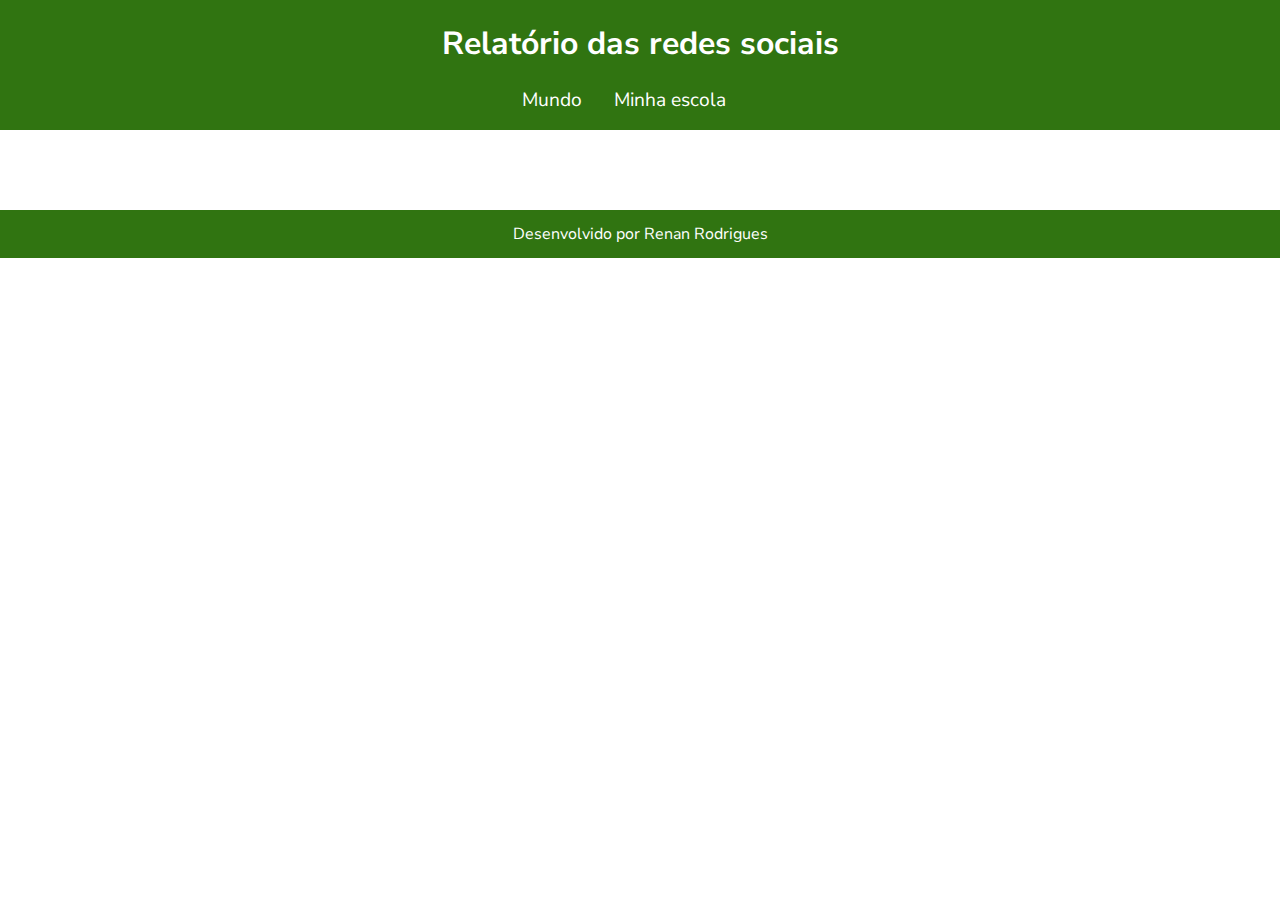
<file: minha-escola.html>
<!DOCTYPE html>
<html lang="pt-br">
<head>
    <meta charset="UTF-8">
    <meta name="viewport" content="width=device-width, initial-scale=1.0">
    <title>Redes Sociais - Minha escola</title>
    <link rel="stylesheet" href="style.css">
    <script src="https://cdn.plot.ly/plotly-2.27.0.min.js" charset="utf-8"></script>
</head>
<body>
    <header>
        <h1>Relatório das redes sociais</h1>
        <nav>
            <a href="index.html">Mundo</a>
            <a href="minha-escola.html">Minha escola</a>
        </nav>
    </header>
    <main class="graficos-section">
        <section id="graficos-container" class="graficos-container">
            <!-- crie os gráficos/texto aqui -->
        </section>
    </main>
    <footer>
        <p>Desenvolvido por Renan Rodrigues<p>
    </footer>
    <script type="module" src="graficos/common.js"></script>
    <script type="module" src="graficos/redesSociaisMinhaEscola.js"></script>
</body>
</html>
</file>
<file: style.css>
@import url('https://fonts.googleapis.com/css2?family=Nunito+Sans:ital,opsz,wght@0,6..12,200..1000;1,6..12,200..1000&display=swap');

:root {
    --bg-color: #ffffff;
    --primary-color: #307411;
    --secondary-color: #000000;
    --font: "Nunito Sans", sans-serif;
}

body {
    background-color: var(--bg-color);
    color: var(--primary-color);
    font-family: var(--font);
    height: 100vh;
    margin: 0;
}

header {
    background-color: var(--primary-color);
    text-align: center;
    padding: 1px;
}

h1 {
    font-size: 2rem;
    color: var(--bg-color);
    font-weight: 700;
}

nav {
    display: flex;
    justify-content: center;
    font-weight: 400;
}

nav a {
    text-decoration: none;
    color: var(--bg-color);
    margin: 0 2rem 1rem 0rem;
    font-size: 1.2rem;
}

nav a:hover {
    text-decoration: underline;
    transform: scale(0.90);
    transition: transform 0.1s;
}

.grafico {
    margin-top: 3rem;
}

.graficos-container {
    margin: 5rem;
}

.graficos-container__texto {
    font-size: 1.3rem;
    text-align: center;
    padding: 2rem;
    border: var(--secondary-color) solid 2px;
}

span {
    font-weight: bold;
    color: var(--secondary-color);
}

footer {
    display: flex;
    align-items: center;
    justify-content: center;
    background-color: var(--primary-color);
    color: var(--bg-color);
    width: 100%;
    height: 3rem;
    margin-top: 2rem;
}
</file>
